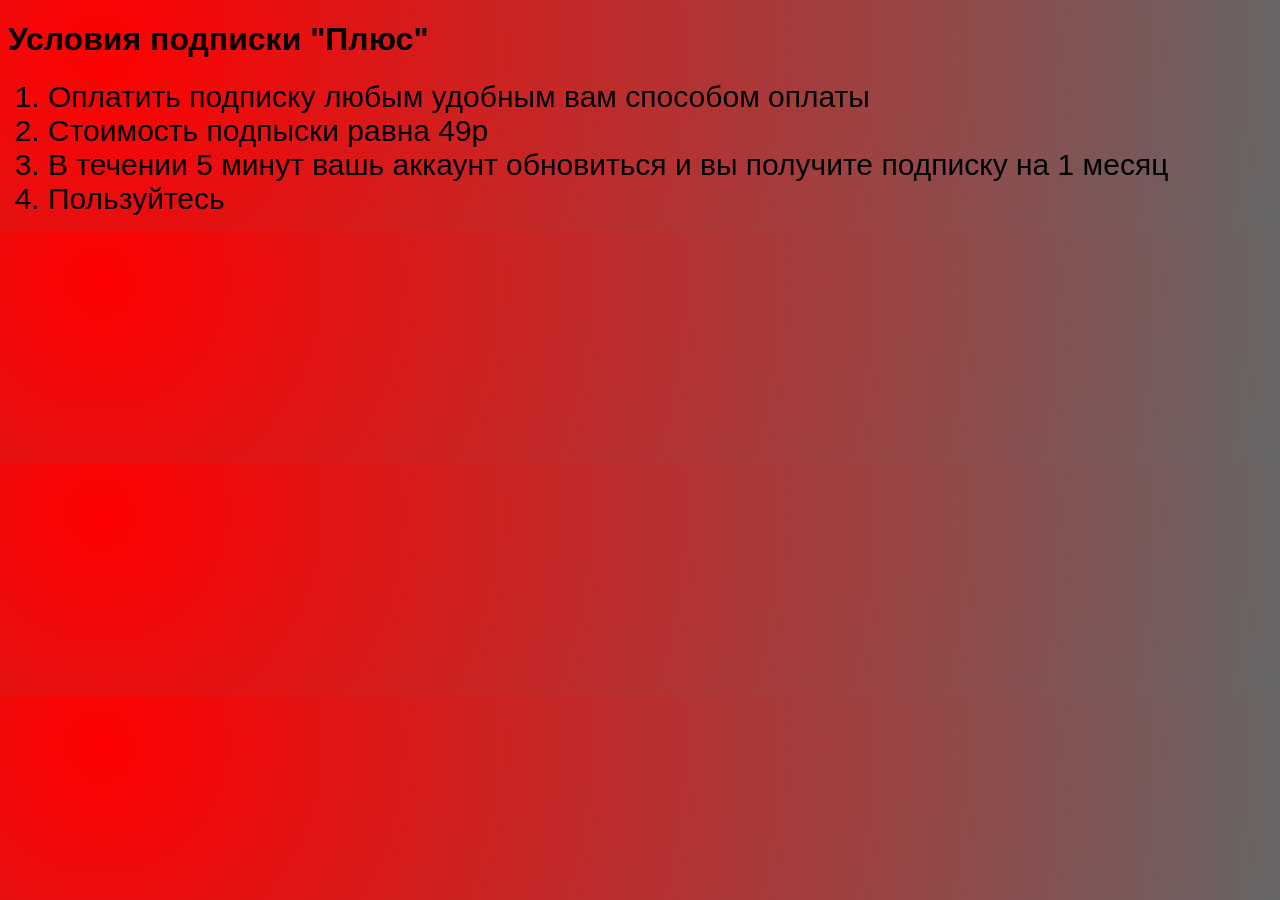
<file: order.html>
<!DOCTYPE HTML>
<html>
<title>Страца условия подписки</title>
<style>
	li{
		font-size: 30px;
		font-family: 'SEGOE PRINT', sans-serif;
	}
	body{
		background: radial-gradient(circle farthest-corner at 100px 50px, red, #666666);
	}
	h1{
		font-family: 'SEGOE PRINT', sans-serif;
	}
</style>
<body>
	<h1>Условия подписки "Плюс"</h1>
	<div>
		<Ol>
		    <li>Оплатить подписку любым удобным вам способом оплаты</li>
		    <li>Стоимость подпыски равна 49р</li>
		    <li>В течении 5 минут вашь аккаунт обновиться и вы получите подписку на 1 месяц</li>
		    <li>Пользуйтесь</li>
		</Ol>
	</div>
</body>
</html>
</file>
